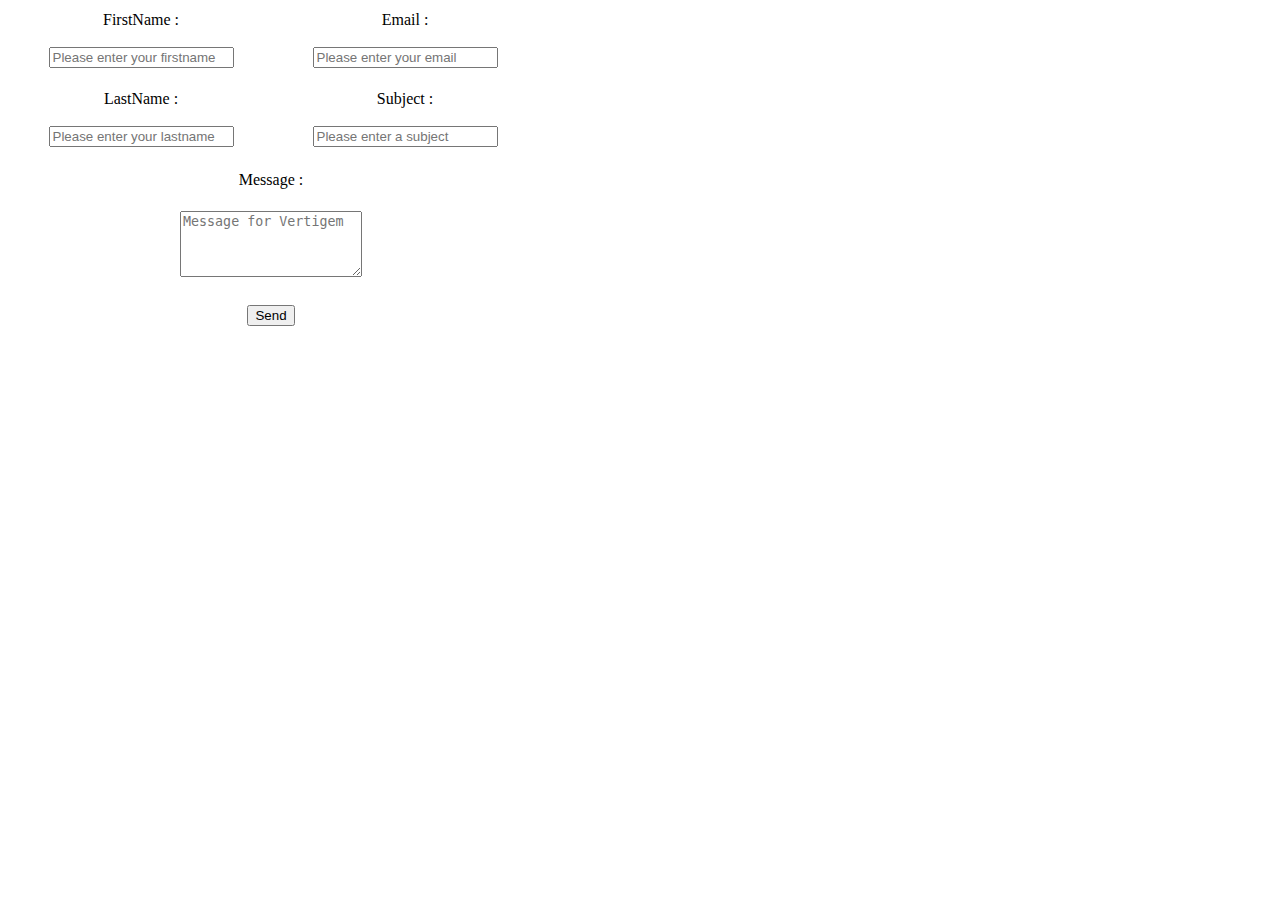
<file: contact.html>
<!DOCTYPE html>
<html>
<body>
<form action="https://formspree.io/dark.tux.95@gmail.com"
      method="POST">
         <table>
           
      <tr>
               
      <td style="text-align:center;width:260px;height:25px">
      <label for="form-name">FirstName : </label><div>&nbsp;</div>    
      <input type="text" id="form-name" name="name" class="form-control" placeholder="Please enter your firstname" required="required" data-error="Firstname is required">
      <div>&nbsp;</div>
      </td>   
              
       <td style="text-align:center;width:260px;height:25px">
       <label for="form_email">Email :</label><div>&nbsp;</div>
       <input id="form_email" type="email" name="email" class="form-control" placeholder="Please enter your email" required="required" data-error="Valid email is required.">
        <div>&nbsp;</div></td>   
        
        </tr>    
       
            <tr>
        <td style="text-align:center;width:260px;height:25px">    
        <label for="form-lastname">LastName : </label><div>&nbsp;</div>
        <input type="text" id="form-lastname" name="surname" class="form-control" placeholder="Please enter your lastname" required="required" data-error="Firstname is required">
      <div>&nbsp;</div>
        
          </td>
              
         <td style="text-align:center;width:260px;height:25px">
         <label for="form_subject">Subject :</label><div>&nbsp;</div>
         <input id="form_subject" type="text" name="subject" class="form-control" placeholder="Please enter a subject" required="required" data-error="Valid subject is required.">
          <div>&nbsp;</div>  
          </td>
              </tr>
              </table>
             <table>
             <tr>
        <td style="text-align:center;width:520px;height:25px">
          <label for="form_message">Message :</label>
      <div>&nbsp;</div>
          </td>
               </tr>     
       
            <tr>
         <td style="text-align:center;width:520px;height:25px">
      <textarea id="form_message" name="message" class="form-control" placeholder="Message for Vertigem" rows="4" required="required" data-error="Please, leave us a message."></textarea>
      <div>&nbsp;</div>
    </td> 
    </tr>
    <tr>
<td style="text-align:center;width:520px;height:25px">
    <input type="submit" value="Send">
        </td>
               </tr>
           
        </table>
</form>
</body>
</html>
</file>
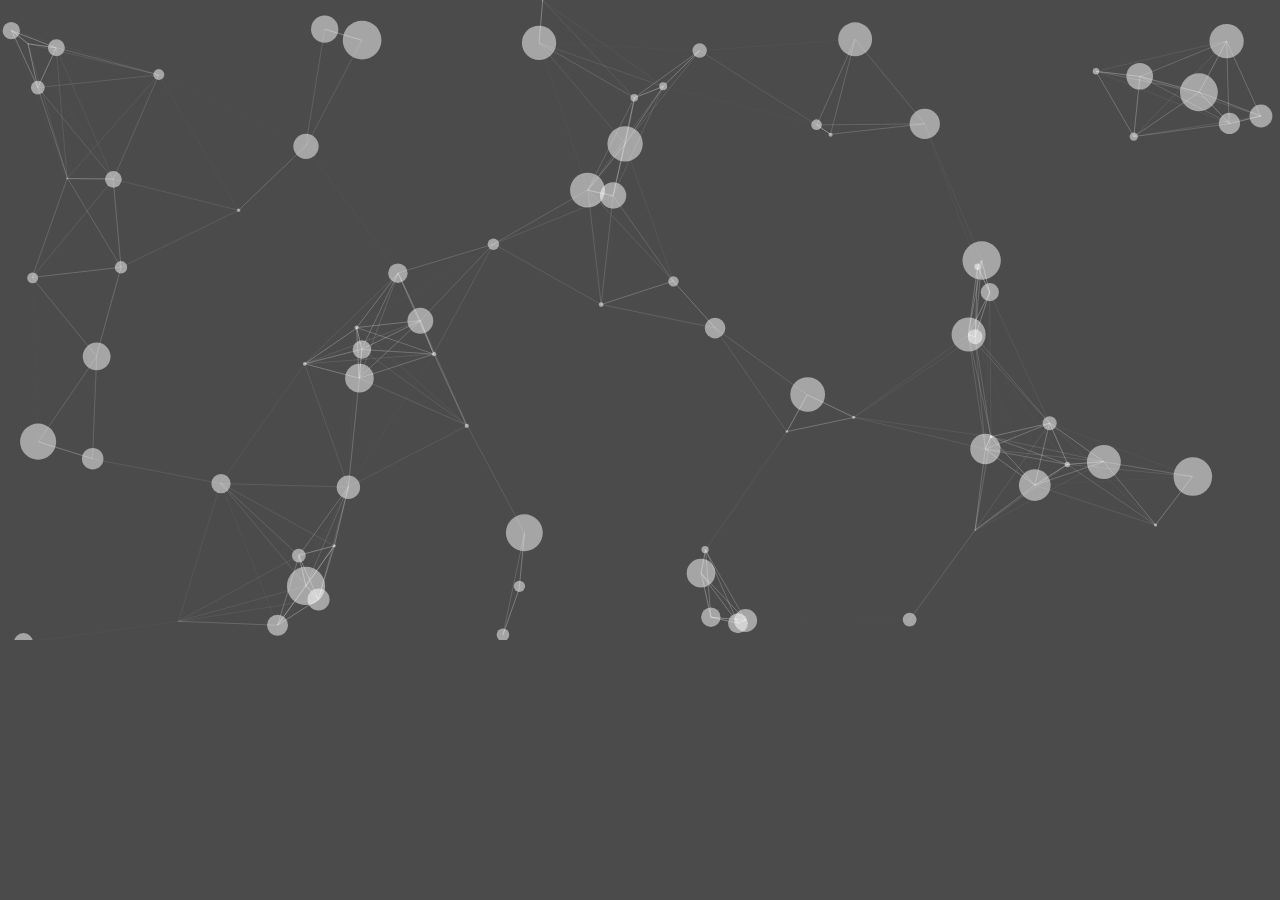
<file: particule.html>
<!DOCTYPE html>
<html lang="en">
  <head>
    <title>Bosquetteur</title>
    <meta charset="utf-8">
    <meta name="viewport" content="width=device-width, initial-scale=1">
    <link rel="stylesheet" href="style1.css">
    <link rel="icon" type="image/png" href="/images/IcoFav.png" />

  </head>


    <div id="particles-js"></div>


  </body>

  <script src="particles.min.js"></script>
  <script>
  particlesJS("particles-js", {"particles":{"number":{"value":70,"density":{"enable":true,"value_area":700}},"color":{"value":"#ffffff"},"shape":{"type":"circle","stroke":{"width":0,"color":"#000000"},"polygon":{"nb_sides":5},"image":{"src":"img/github.svg","width":100,"height":100}},"opacity":{"value":0.5,"random":false,"anim":{"enable":false,"speed":1,"opacity_min":0.1,"sync":false}},"size":{"value":20,"random":true,"anim":{"enable":false,"speed":40,"size_min":0.1,"sync":false}},"line_linked":{"enable":true,"distance":170,"color":"#ffffff","opacity":0.4,"width":1},"move":{"enable":true,"speed":2,"direction":"none","random":false,"straight":false,"out_mode":"out","bounce":false,"attract":{"enable":false,"rotateX":600,"rotateY":1200}}},"interactivity":{"detect_on":"canvas","events":{"onhover":{"enable":true,"mode":"grab"},"onclick":{"enable":false,"mode":"repulse"},"resize":true},"modes":{"grab":{"distance":400,"line_linked":{"opacity":0.5}},"bubble":{"distance":400,"size":40,"duration":2,"opacity":8,"speed":3},"repulse":{"distance":200,"duration":0.4},"push":{"particles_nb":4},"remove":{"particles_nb":2}}},"retina_detect":true});
</script>

</html>
</file>
<file: style1.css>
* {
 margin:0;
 padding:0;
 }

.conta {
  overflow: auto;
  width: 100vw;
  height: 100vh;
  scroll-snap-type: y proximity;
}

.lrr {
  scroll-snap-align: start end;
  text-align: center;
  font-size: 100px;
  overflow-wrap: anywhere;
  max-width: 100vw;
  min-height: 100vh;
}

.dark-theme{
    color: white;
    background-color: transparent;
  }

.random1-theme{
    color: white;
    background: #ff00a2;
    }



.banner-area{
    background: url("https://live.staticflickr.com/1929/31484513368_43029f48f0_k.jpg") no-repeat center center fixed;
    background-size: cover;
    text-align: center;
    vertical-align: center;
    color: white;
  }


  .panel{;position:absolute;}
  .loaded .panel li{-webkit-transition:background 0.2s ease,color 0.2s ease;transition:background 0.2s ease,color 0.2s ease}
  .loaded .panel li a{-webkit-transition:color 0.2s ease;transition:color 0.2s ease}


  .my-gallery {
  width: 100%;
  float: left;
}
.my-gallery img {
  width: 100%;
  height: auto;
}
.my-gallery figure {
  display: block;
  float: left;
  margin: 0 5px 5px 0;
  width: 150px;
}
.my-gallery figcaption {
  display: none;
}

  #particles-js{ position:absolute; width: 100%; min-height: 100%; background-color: #4b4b4c; }

  .nav-pills .nav-link.active, .nav-pills .show>.nav-link {
      background-color:green;
  }
</file>
